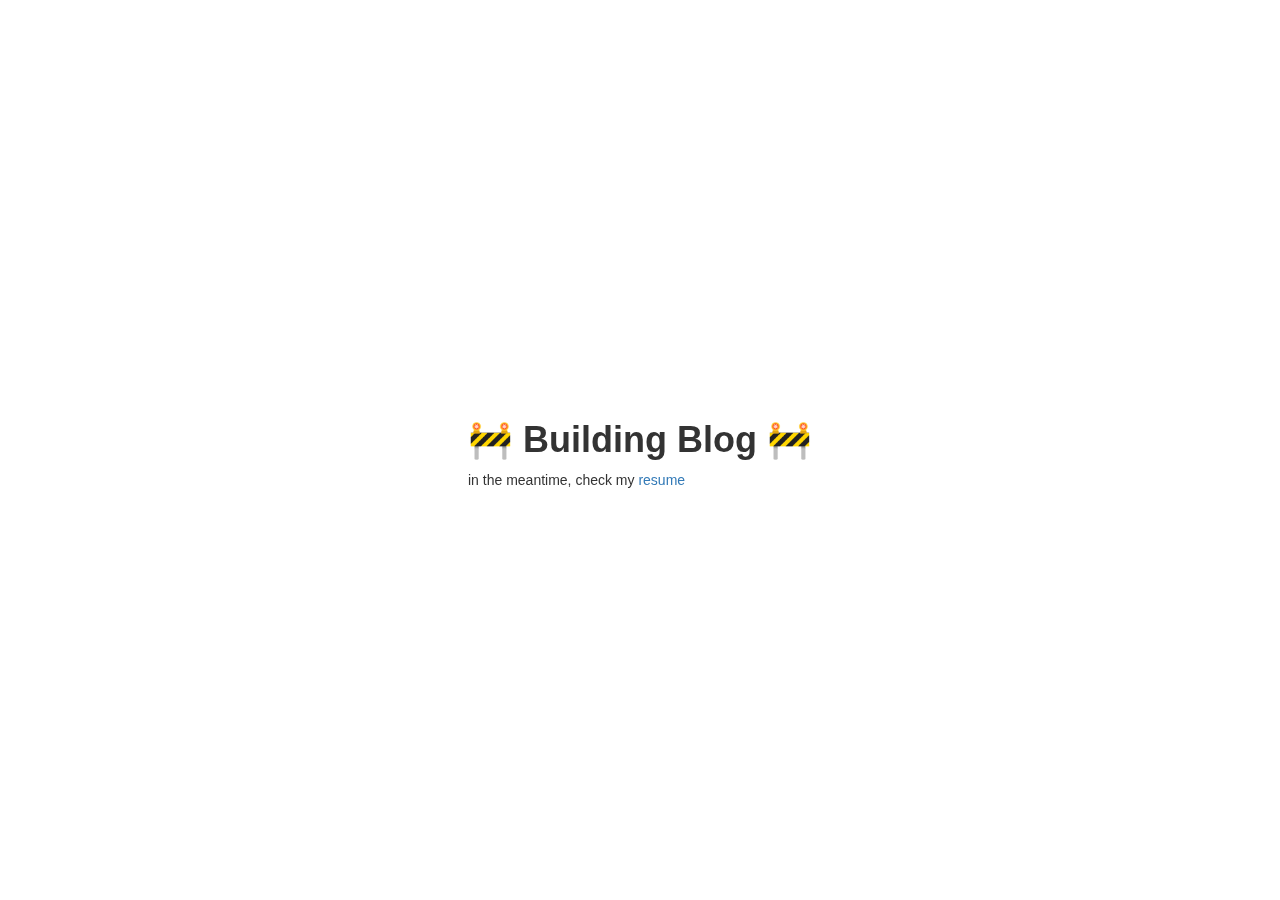
<file: home.html>
<!doctype html>
<html>
	<head>
        <title>Sohaib Sherif</title>
        <!-- Meta -->
        <meta charset="utf-8">
        <meta http-equiv="X-UA-Compatible" content="IE=edge">
        <meta name="viewport" content="width=device-width, initial-scale=1.0">
        <meta name="description" content="Responsive HTML5 Developer Resume for Sohaib Sherif">
        <link href='https://fonts.googleapis.com/css?family=Roboto:400,500,400italic,300italic,300,500italic,700,700italic,900,900italic' rel='stylesheet' type='text/css'>
        <!-- Global CSS -->
        <link href="https://maxcdn.bootstrapcdn.com/bootstrap/3.3.7/css/bootstrap.min.css" rel="stylesheet" integrity="sha384-BVYiiSIFeK1dGmJRAkycuHAHRg32OmUcww7on3RYdg4Va+PmSTsz/K68vbdEjh4u" crossorigin="anonymous">        <!-- Plugins CSS -->
        <link href="https://maxcdn.bootstrapcdn.com/font-awesome/4.7.0/css/font-awesome.min.css" rel="stylesheet" integrity="sha384-wvfXpqpZZVQGK6TAh5PVlGOfQNHSoD2xbE+QkPxCAFlNEevoEH3Sl0sibVcOQVnN" crossorigin="anonymous">

	</head>
<body>
  <style>
    section {
      position: fixed;
  top: 50%;
  left: 50%;
  /* bring your own prefixes */
  transform: translate(-50%, -50%);     
    }
  </style>
  <section>
<h1>🚧 <b>Building Blog</b> 🚧</h1>
<p>in the meantime, check my<a href="resume.html"> resume</a></p> 
 
  </section>
  
</body>
</html>
</file>
